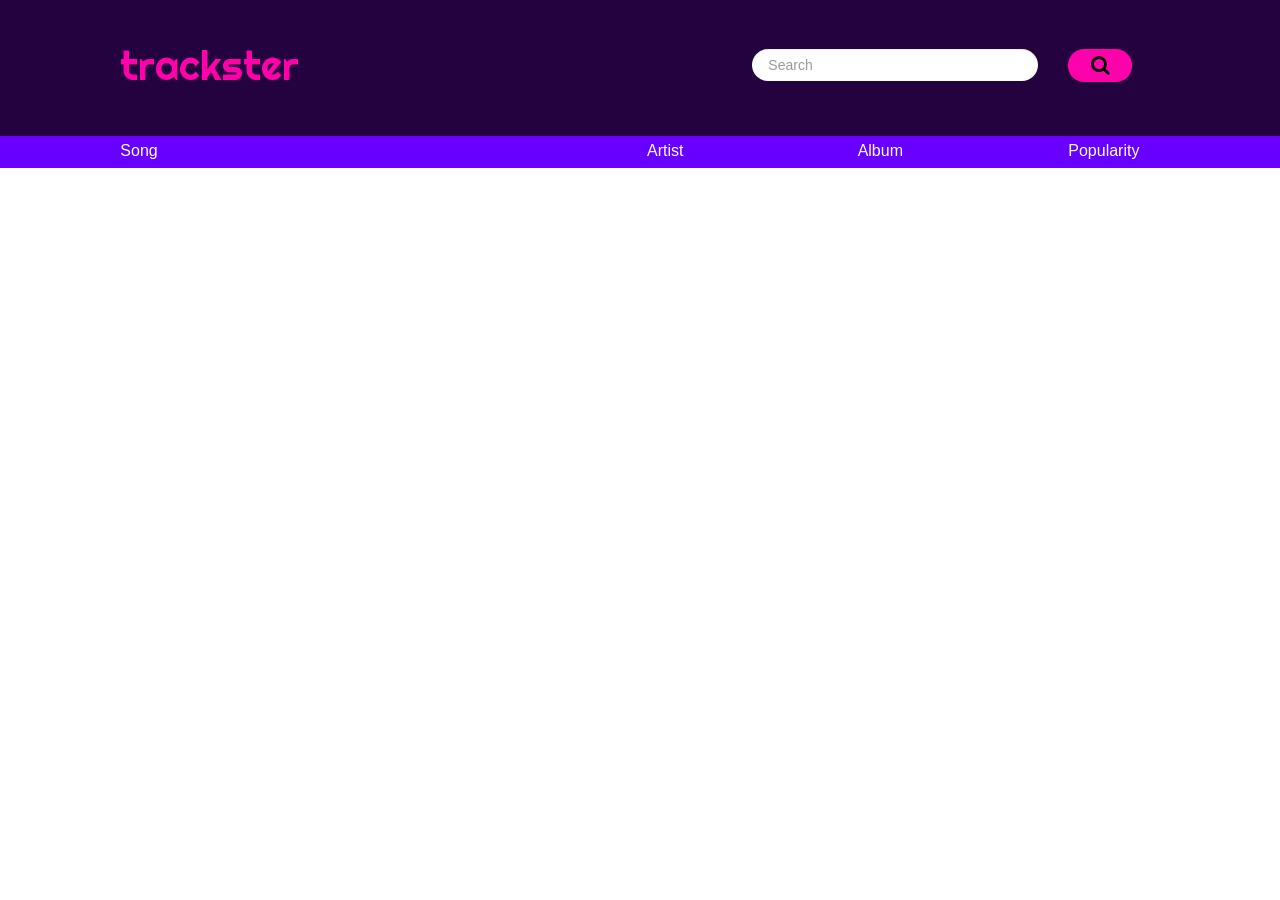
<file: index.html>
<!DOCTYPE html>
<html>

<head>
  <title>trackster</title>
  <link rel="icon" href="favicon.png" type="image/x-icon">
  <!-- Loading Google fonts. -->
  <link href="https://fonts.googleapis.com/css?family=Work+Sans:400,500,700" rel="stylesheet">
  <link href="https://fonts.googleapis.com/css?family=Righteous" rel="stylesheet">
  <link rel="stylesheet" type="text/css" href="./resources/css/reset.css">
  <!-- Loading Font Awesome -->
  <link rel="stylesheet" type="text/css" href="https://maxcdn.bootstrapcdn.com/font-awesome/4.7.0/css/font-awesome.min.css">
  <!-- Loading Bootstrap 4.0.0 from CDN. -->
  <!-- Latest compiled and minified Bootstrap CSS. -->
  <!-- <link rel="stylesheet" href="https://maxcdn.bootstrapcdn.com/bootstrap/4.0.0/css/bootstrap.min.css" integrity="sha384-Gn5384xqQ1aoWXA+058RXPxPg6fy4IWvTNh0E263XmFcJlSAwiGgFAW/dAiS6JXm" crossorigin="anonymous"> -->
  <!-- Loading Bootstrap 3.3.7 from CDN. -->
  <link href="https://maxcdn.bootstrapcdn.com/bootstrap/3.3.7/css/bootstrap.min.css" rel="stylesheet" integrity="sha384-BVYiiSIFeK1dGmJRAkycuHAHRg32OmUcww7on3RYdg4Va+PmSTsz/K68vbdEjh4u" crossorigin="anonymous">
  <link rel="stylesheet" type="text/css" href="./resources/css/style.css">
  <link rel="stylesheet" type="text/css" href="./resources/css/animation.css">
  <!-- Loading jQuery 3.1.1 from CDN. -->
  <script src="https://code.jquery.com/jquery-3.1.1.min.js"
          integrity="sha256-hVVnYaiADRTO2PzUGmuLJr8BLUSjGIZsDYGmIJLv2b8="
          crossorigin="anonymous"></script>
  <!-- Loading JavaScrips -->
  <script type="text/javascript" src="./resources/js/trackster.js"></script>
  <script type="text/javascript" src="./resources/js/tests.js"></script>
</head>

<body>

  <header>

    <div class="container-fluid">

      <!-- <div class="row header"> -->
      <div class="row header">

        <!-- Container for 'trackster' logo with animation. -->
        <!-- See _solution/ folder for comparison. Following 3 elements not wrapped in <div> there. -->
        <div class="col-xs-6 col-xs-offset-1 animate three">
          <span>t</span><span>r</span><span>a</span><span>c</span><span>k</span><span>s</span><span>t</span><span>e</span><span>r</span>
        </div>

        <div class="input col-xs-3">
          <input id="search-input" class="form-control" type="search" placeholder="Search" aria-label="Search">
        </div>

        <div class="button col-xs-1">
          <!-- Implementing Font Awesome icon 'fa fa-search' to search button. -->
          <button id="search-button" class="btn" type="submit"><i class="fa fa-search" style="font-size: 1.25rem; color: black;"></i></button>
        </div>

      </div>

      <div class="row titles">

        <div class="col-xs-5 col-xs-offset-1 property"><a id="sort-song">Song</a></div>
        <div class="col-xs-2 property"><a id="sort-artist">Artist</a></div>
        <div class="col-xs-2 property">Album</div>
        <div class="col-xs-2 property"><a id="sort-popularity">Popularity</a></div>

      </div>

    </div>

    <!-- Container to store list of songs returned from Last.fm API -->
    <div id="songs" class="container-fluid">

      <!-- Mock-up (template) HTML code for song track (rendered later through trackster.js 'htmlSongRow' variable). -->
      <!--<div class="row trackster-songs">
        <div class="col-xs-1 pulled-property"><a href="https://youtu.be/eI_O5_tJ1hA"><i class="fa fa-play-circle-o"></i></a></div>
        <div class="col-xs-5 pulled-property">xxx</div>
        <div class="col-xs-2 pulled-property">xxx</div>
        <div class="col-xs-2 album-art"><img src="" alt="Album Art"></div>
        <div class="col-xs-2 pulled-property">xxx</div>
      </div>-->

    </div>

  </header>

</body>

</html>
</file>
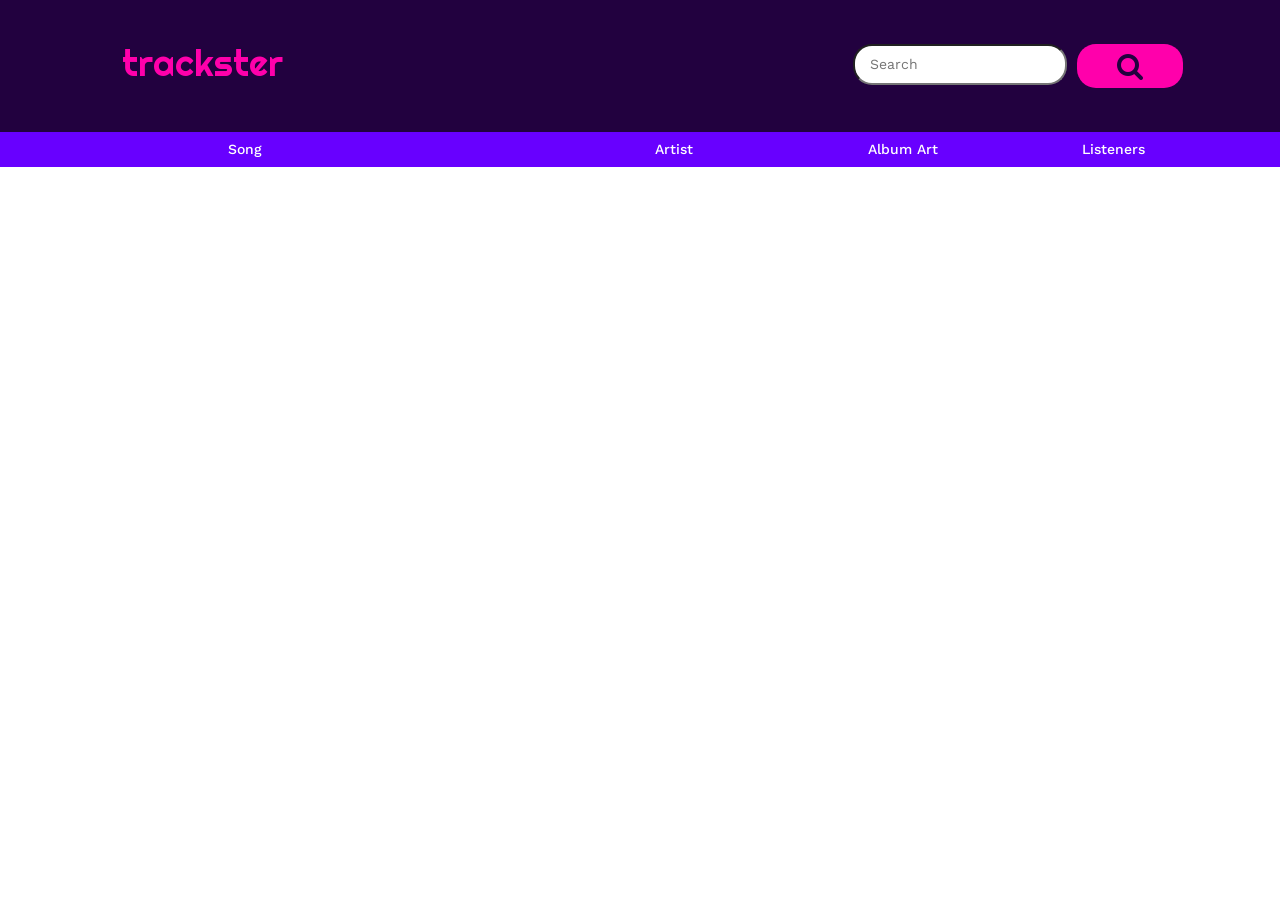
<file: _solution/index.html>
<!DOCTYPE html>
<html>
<head>
  <title>trackster</title>
  <link rel="icon" href="favicon.png" type="image/x-icon">
  <link href="https://fonts.googleapis.com/css?family=Work+Sans:400,500,700" rel="stylesheet">
  <link href="https://fonts.googleapis.com/css?family=Righteous" rel="stylesheet">
  <link rel="stylesheet" type="text/css" href="./resources/css/reset.css">
  <link rel="stylesheet" type="text/css" href="https://maxcdn.bootstrapcdn.com/font-awesome/4.7.0/css/font-awesome.min.css">
  <link href="https://maxcdn.bootstrapcdn.com/bootstrap/3.3.7/css/bootstrap.min.css" rel="stylesheet" integrity="sha384-BVYiiSIFeK1dGmJRAkycuHAHRg32OmUcww7on3RYdg4Va+PmSTsz/K68vbdEjh4u" crossorigin="anonymous">
  <link rel="stylesheet" type="text/css" href="./resources/css/style.css">
  <script src="https://code.jquery.com/jquery-3.1.1.min.js"
          integrity="sha256-hVVnYaiADRTO2PzUGmuLJr8BLUSjGIZsDYGmIJLv2b8="
          crossorigin="anonymous"></script>
  <script type="text/javascript" src="./resources/js/trackster.js"></script>
  <script type="text/javascript" src="./resources/js/tests.js"></script>
</head>
<body>
  <div class="container-fluid">
    <div class="row header">
      <h1 class="col-xs-7 col-xs-offset-1">trackster</h1>
      <input class="col-xs-2" id="search-input" placeholder="Search">
      <i class="fa fa-search fa-2x col-xs-1" id="search-button"></i>
    </div>
    <div class="row attributes">
      <div class="col-xs-4 col-xs-offset-2 attribute">Song</div>
      <div class="col-xs-2 attribute">Artist</div>
      <div class="col-xs-2 attribute">Album Art</div>
      <div class="col-xs-2 attribute">Listeners</div>
    </div>
  </div>
  <div class="container-fluid" id="track-list">
  </div>
</body>
</html>
</file>
<file: resources/css/animation.css>
/* Trackster logo animation on 'search-button' click. */
/* see source at https://speckyboy.com/css-javascript-text-animation-snippets/ */
.animate {
  font-family: "Righteous",sans-serif;
  font-size: 2.5rem;
  color: rgb(255, 0, 171);
  }

.animate span {
    display: inline-block;
}

.animate span:nth-of-type(2) {
    animation-delay: .05s;
}
.animate span:nth-of-type(3) {
    animation-delay: .1s;
}
.animate span:nth-of-type(4) {
    animation-delay: .15s;
}
.animate span:nth-of-type(5) {
    animation-delay: .2s;
}
.animate span:nth-of-type(6) {
    animation-delay: .25s;
}
.animate span:nth-of-type(7) {
    animation-delay: .3s;
}
.animate span:nth-of-type(8) {
    animation-delay: .35s;
}
.animate span:nth-of-type(9) {
    animation-delay: .4s;
}
.animate span:nth-of-type(10) {
    animation-delay: .45s;
}
.animate span:nth-of-type(11) {
    animation-delay: .5s;
}
.animate span:nth-of-type(12) {
    animation-delay: .55s;
}
.animate span:nth-of-type(13) {
    animation-delay: .6s;
}
.animate span:nth-of-type(14) {
    animation-delay: .65s;
}
.animate span:nth-of-type(15) {
    animation-delay: .7s;
}
.animate span:nth-of-type(16) {
    animation-delay: .75s;
}
.animate span:nth-of-type(17) {
    animation-delay: .8s;
}
.animate span:nth-of-type(18) {
    animation-delay: .85s;
}
.animate span:nth-of-type(19) {
    animation-delay: .9s;
}
.animate span:nth-of-type(20) {
    animation-delay: .95s;
}

/* Animation Three */
.three span {
    color: rgb(255, 0, 171);
    opacity: 0;
    transform: translate(-300px, 0) scale(0);
    animation: sideSlide .5s forwards;
}

@keyframes sideSlide {
    60% {
        transform: translate(20px, 0) scale(1);
        color: rgb(255, 0, 171);
    }

    80% {
        transform: translate(20px, 0) scale(1);
        color: rgb(255, 0, 171);
    }

    99% {
        transform: translate(0) scale(1.2);
        color: rgb(0, 240, 255);
    }

    100% {
        transform: translate(0) scale(1);
        opacity: 1;
        color: rgb(255, 0, 171);
    }
}
</file>
<file: _solution/resources/css/style.css>
html {
  font-size: 16px;
}

body {
  min-width: 570px;
  font-family: "Work Sans", sans-serif;
  line-height: 2.5;
  color: #4a4a4a;
}

input:focus {
  outline: none;
}

a,
a:hover,
a:focus {
  text-decoration: none;
}

.header {
  padding: 2.75rem 0;
  background-color: #22013f;
}

.header h1 {
  margin-top: 0;
  margin-bottom: 0;
  font-family: "Righteous", cursive;
  color: #ff00ab;
}

.header input {
  border-radius: 19px;
  margin-right: .625rem;
}

.header .fa-search {
  padding: .5rem;
  border-radius: 19px;
  text-align: center;
  background-color: #ff00ab;
  color: #22013f;
}

.header .fa-search:hover {
  background-color: #ff66cc;
  cursor: pointer;
}

.attributes {
  background-color: #6800ff;
  font-weight: 500;
  color: #ffffff;
}

.track {
  display: flex;
  padding: .6rem;
  border-bottom: 1px solid #cccccc;
  line-height: 1;
}

.track:hover {
  background-color: #f0eef3;
}

.track div {
  display: flex;
  align-items: center;
}

.play-button a {
  display: flex;
  align-items: center;
  color: #ff00ab;
}

.play-button a:hover {
  color: #ff66cc;
}
</file>
<file: resources/css/style.css>
/* Custom styles for Trackster App */
html {
  font-size: 16px;
}

a,
a:hover,
a:focus {
  text-decoration: none;
}

/* HEADER Bootstrap Row*/
.row.header {
  height: 8.5rem;
  background-color: rgb(35, 2, 63);
  padding-top: 2.3rem;
  padding-right: 1rem;  /* To prevent overflowing when screen is too narrow. */
}

.btn.col-xs-1 {
  padding-right: 1rem;
}

.btn {
  border-radius: 1rem;
  width: 4rem;
  height: 2.1rem;
  border: none;
  margin-bottom: 2rem;
  background-color: rgb(255, 0, 171);
}

.header .btn:hover {
  background-color: rgb(255, 102, 204);
}

.header .btn:focus {  /* Must use with class .header otherwise blue outline will appear on click! */
  outline: none;
}

.form-control {
  border-radius: 1rem;
  border: none;        /* Important to get rid of blue outline. */
  padding-left: 1rem;  /* Sets text within search field 1rem off left side. */
  height: 2rem;
  min-width: 4rem;
  color: rgb(74, 74, 74);
}

.form-control:focus {
  outline: none;
}

.input, .button {
  padding-top: .75rem;
}

@media only screen and (max-width: 30rem) {  /* Turns horizontal scroll on at 480px. */
  .container-fluid {
    min-width: 30rem;
  }
}

/* TITLES Bootstrap Row */
.row.titles {
  height: 2rem;
  padding-right: 1rem;  /* To prevent overflowing when screen is too narrow. */
  background-color: rgb(104, 0, 255);
}

.row .property {
  font-size: 1rem;
  font-weight: 400;
  color: rgb(255, 255, 255);
  padding-top: 0.25rem;
  cursor: default;
}

#sort-song, #sort-artist, #sort-popularity {
  cursor: pointer;
  font-weight: 400;
  color: rgb(255, 255, 255);
}

#sort-song:hover, #sort-artist:hover, #sort-popularity:hover {
  font-size: 1.1rem;
  filter: drop-shadow(0 0 0.5rem #fff);  /* Creates shadow effect for track properties column names on hover. */
}

/* TRACKS Bootstrap Row (HTML generated by trackster.js). */
.row.trackster-songs {
  height: 5rem;
  padding-right: 1rem;  /* To prevent overflowing when screen is too narrow. */
  border-bottom: 0.05rem solid rgb(204, 204, 204);
  background-color: rgb(255, 255, 255);
  display: flex;
  align-items: center;
}

.trackster-songs:hover {
  background-color: rgb(239, 237, 242);
}

.fa.fa-play-circle-o {
   font-size: 1.6rem;
   color: rgb(255, 0, 171);
}

.row.pulled-property {
  font-family: "Work Sans", sans-serif;
  font-size: 1rem;
  font-weight: 400;
  color: rgb(74, 74, 74);
}
</file>
